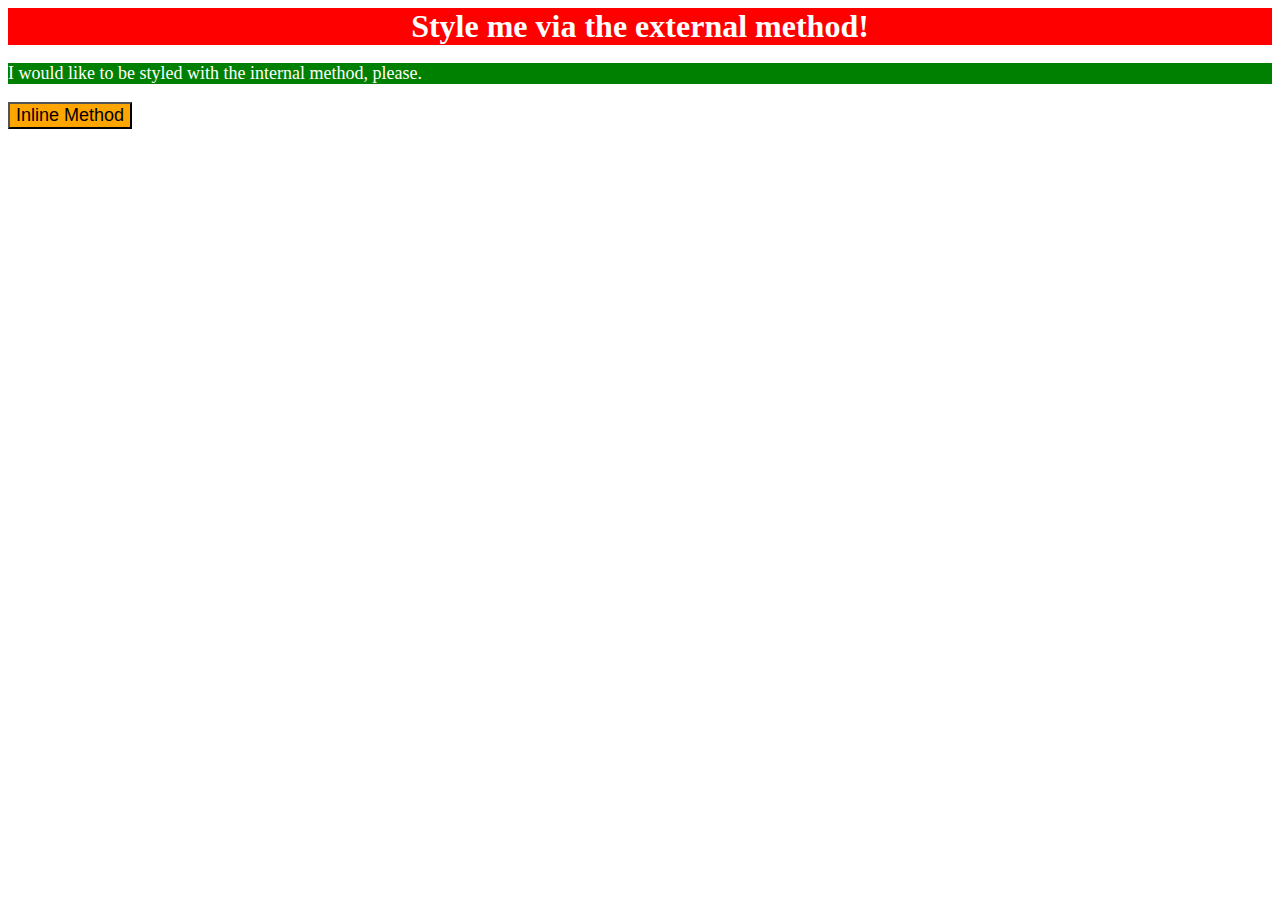
<file: foundations/01-css-methods/index.html>
<!DOCTYPE html>
<html lang="en">
  <head>
    <meta charset="UTF-8">
    <meta http-equiv="X-UA-Compatible" content="IE=edge">
    <meta name="viewport" content="width=device-width, initial-scale=1.0">
    <link rel="stylesheet" href="./styles.css">
    <title>Methods for Adding CSS</title>
  </head>
  <body>
    <div>Style me via the external method!</div>
    <p>I would like to be styled with the internal method, please.</p>
    <button style="background-color: orange; font-size: 18px;">Inline Method</button>
  </body>
  <style>
    p {
      background-color: green;
      font-size: 18px;
      color: white;
    }
  </style>
</html>
</file>
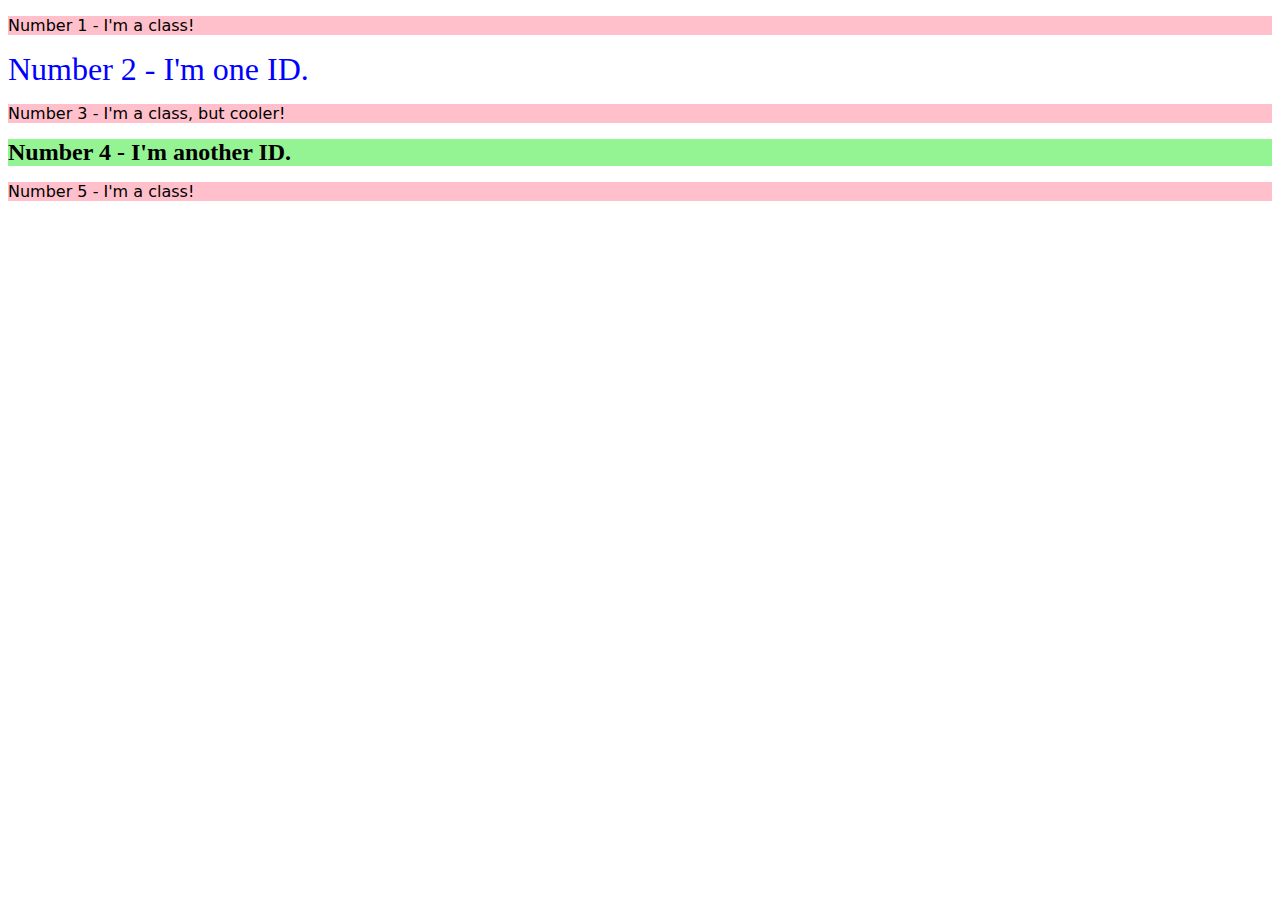
<file: foundations/02-class-id-selectors/index.html>
<!DOCTYPE html>
<html lang="en">
  <head>
    <meta charset="UTF-8">
    <meta http-equiv="X-UA-Compatible" content="IE=edge">
    <meta name="viewport" content="width=device-width, initial-scale=1.0">
    <title>Class and ID Selectors</title>
    <link rel="stylesheet" href="style.css">
  </head>
  <body>
    <p class="odd">Number 1 - I'm a class!</p>
    <div class="two">Number 2 - I'm one ID.</div>
    <p class="odd odd-font">Number 3 - I'm a class, but cooler!</p>
    <div class="four">Number 4 - I'm another ID.</div>
    <p class="odd">Number 5 - I'm a class!</p>
  </body>
</html>
</file>
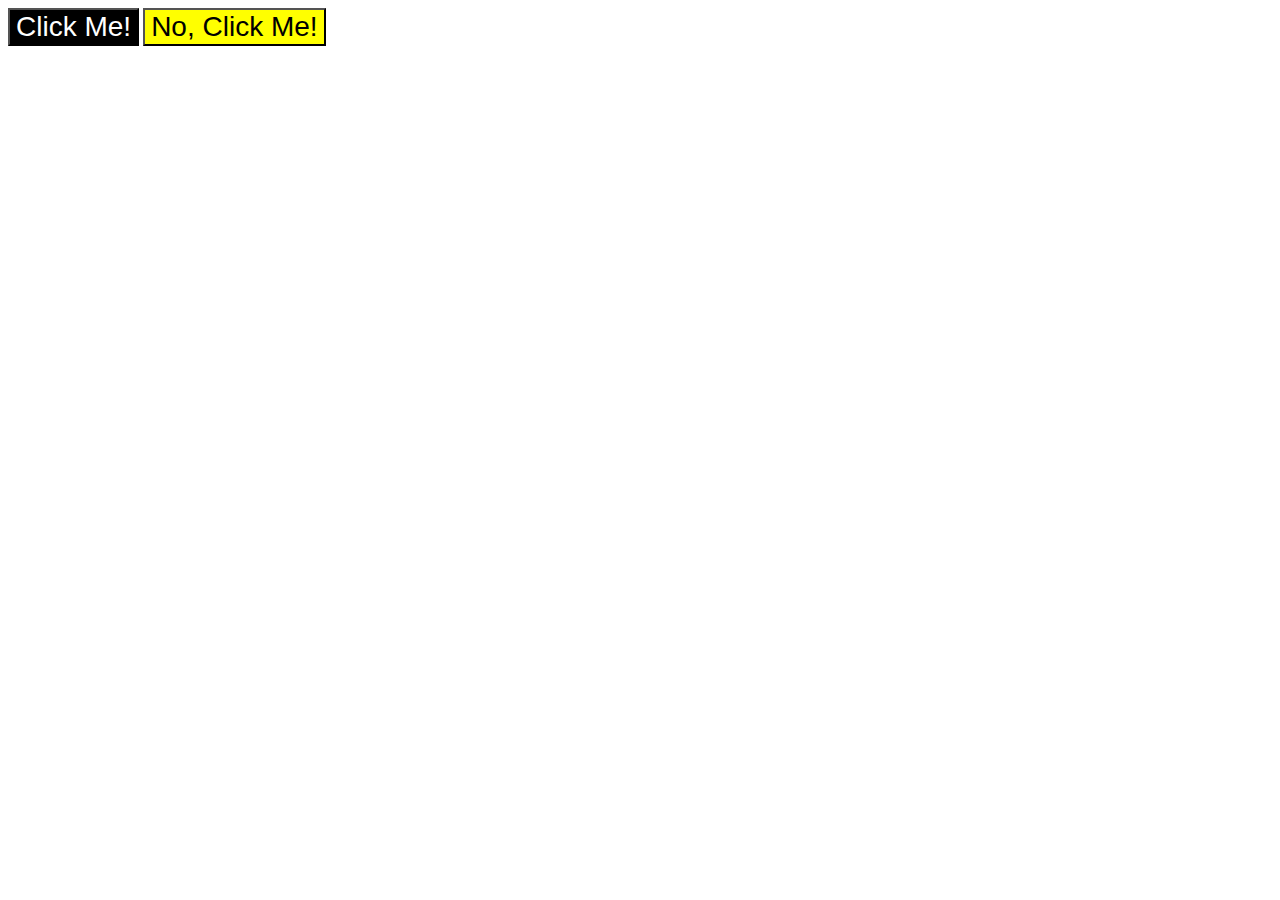
<file: foundations/03-grouping-selectors/index.html>
<!DOCTYPE html>
<html lang="en">
  <head>
    <meta charset="UTF-8">
    <meta http-equiv="X-UA-Compatible" content="IE=edge">
    <meta name="viewport" content="width=device-width, initial-scale=1.0">
    <title>Grouping Selectors</title>
    <link rel="stylesheet" href="style.css">
  </head>
  <body>
    <button class="first">Click Me!</button>
    <button class="second">No, Click Me!</button>
  </body>
</html>
</file>
<file: foundations/01-css-methods/styles.css>
div {
    background-color: red;
    color: white;
    font-size: 32px;
    text-align: center;
    font-weight: bold;
}
</file>
<file: foundations/02-class-id-selectors/style.css>
.odd {
    background-color: pink;
    font-family: Verdana, "DejaVu Sans", sans-serif;
}

.two {
    color: blue;
    font-size: 32px;
}

.four {
    background-color: rgb(148, 244, 148);
    font-size: 24px;
    font-weight: bold;
}
</file>
<file: foundations/03-grouping-selectors/style.css>
.first,
.second {
    font-size: 28px;
    font-family: Helvetica, "Times New Roman", sans-serif;   
}

.first {
    background-color: black;
    color: white;
}

.second {
    background-color: yellow;
}
</file>
